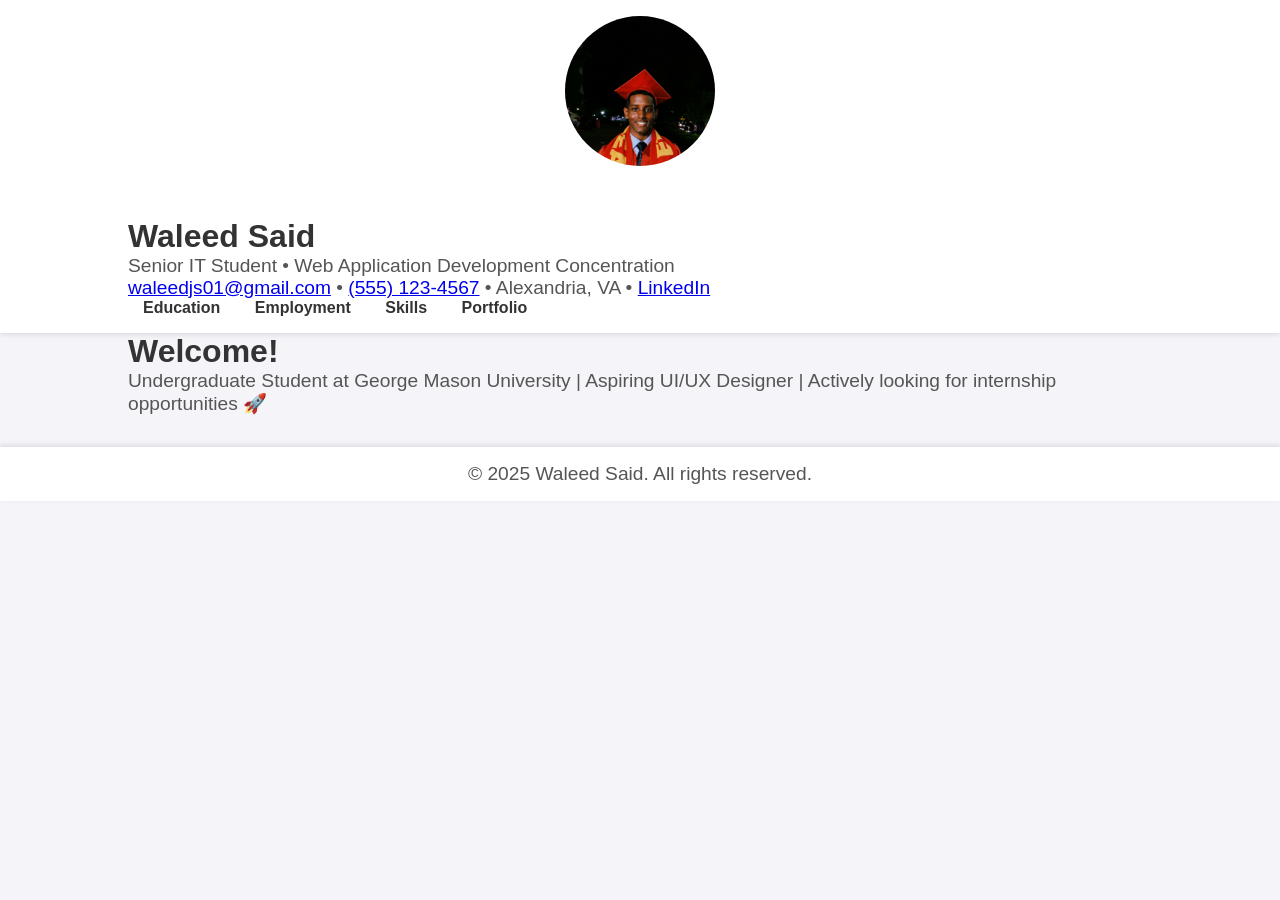
<file: index.html>
<!DOCTYPE html>
<html lang="en">
<head>
  <meta charset="UTF-8" />
  <meta name="viewport" content="width=device-width, initial-scale=1.0"/>
  <title>Waleed Said - Resume</title>
  <link rel="stylesheet" href="style.css" />
  <link href="https://fonts.googleapis.com/css2?family=Inter:wght@400;600&display=swap" rel="stylesheet">
</head>
<body>
  <header>
    <div class="container">
      <!-- Profile Image -->
      <div class="profile">
        <img src="picture.JPG" alt="Waleed Said" class="profile-img" />
      </div>
      
      <!-- Personal Info -->
      <h1>Waleed Said</h1>
      <p>Senior IT Student • Web Application Development Concentration</p>
      <p>
        <a href="mailto:waleedjs01.com">waleedjs01@gmail.com</a> • 
        <a href="tel:15551234567">(555) 123-4567</a> • 
        Alexandria, VA • 
        <a href="https://www.linkedin.com/in/waleed-said-9935261a1/" target="_blank">LinkedIn</a>
      </p>
      
      <!-- Navigation Links -->
      <nav>
        <a href="education.html">Education</a>
        <a href="employment.html">Employment</a>
        <a href="skills.html">Skills</a>
        <a href="portfolio.html">Portfolio</a>
      </nav>
    </div>
  </header>

  <main class="container">
    <section>
      <h2>Welcome!</h2>
      <p>Undergraduate Student at George Mason University | Aspiring UI/UX Designer | Actively looking for internship opportunities 🚀</p>
    </section>
  </main>

  <footer>
    <div class="container">
      <p>&copy; 2025 Waleed Said. All rights reserved.</p>
    </div>
  </footer>
</body>
</html>
</file>
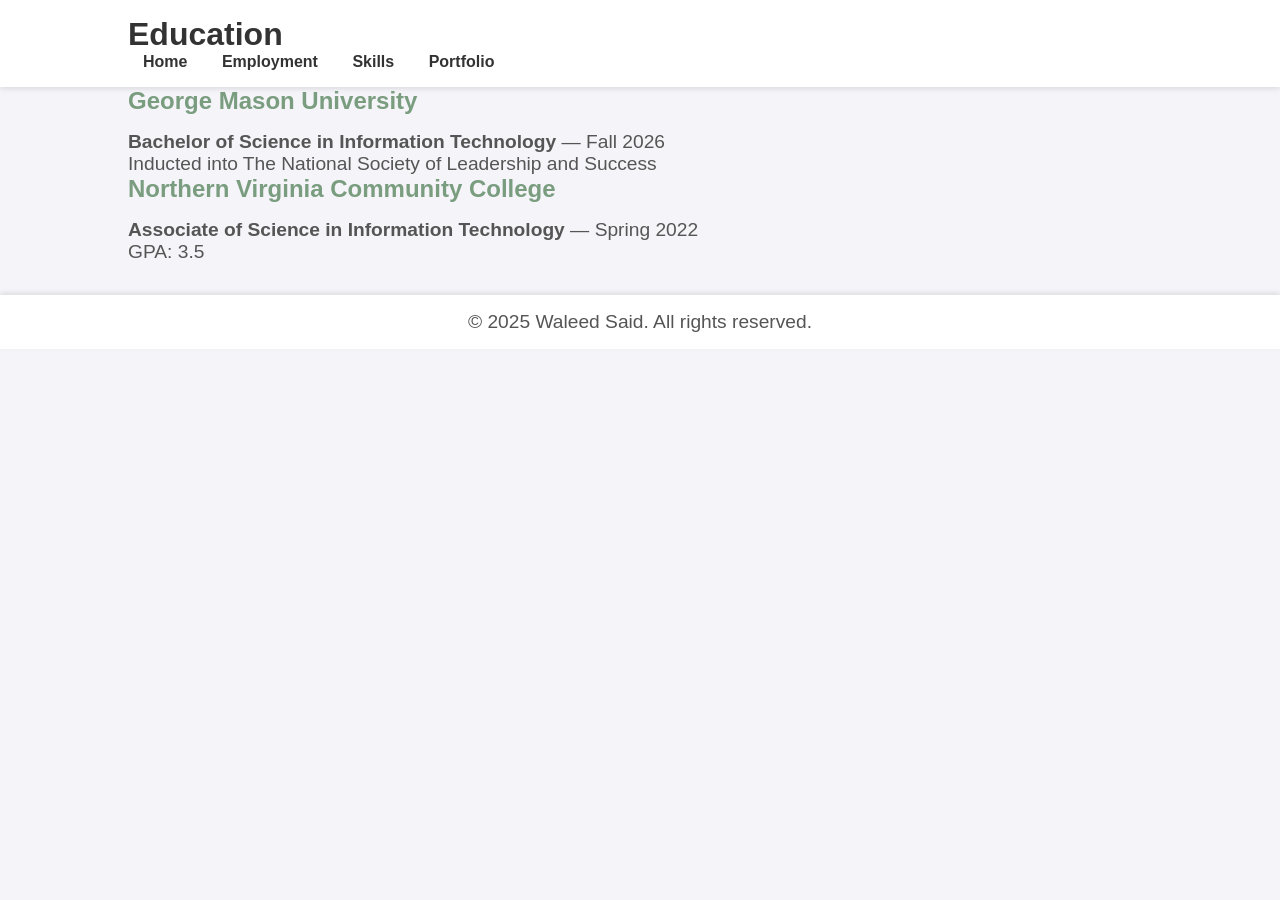
<file: education.html>
<!DOCTYPE html>
<html lang="en">
<head>
  <meta charset="UTF-8" />
  <meta name="viewport" content="width=device-width, initial-scale=1.0"/>
  <title>Education - Waleed Said</title>
  <link rel="stylesheet" href="style.css" />
</head>
<body>
  <header>
    <div class="container">
      <h1>Education</h1>
      <nav>
        <a href="index.html">Home</a>
        <a href="employment.html">Employment</a>
        <a href="skills.html">Skills</a>
        <a href="portfolio.html">Portfolio</a>
      </nav>
    </div>
  </header>

  <main class="container">
    <div class="card">
      <h3>George Mason University</h3>
      <p><strong>Bachelor of Science in Information Technology</strong> — Fall 2026</p>
      <p>Inducted into The National Society of Leadership and Success</p>
    </div>
    <div class="card">
      <h3>Northern Virginia Community College</h3>
      <p><strong>Associate of Science in Information Technology</strong> — Spring 2022</p>
      <p>GPA: 3.5</p>
    </div>
  </main>

  <footer>
    <div class="container">
      <p>&copy; 2025 Waleed Said. All rights reserved.</p>
    </div>
  </footer>
</body>
</html>
</file>
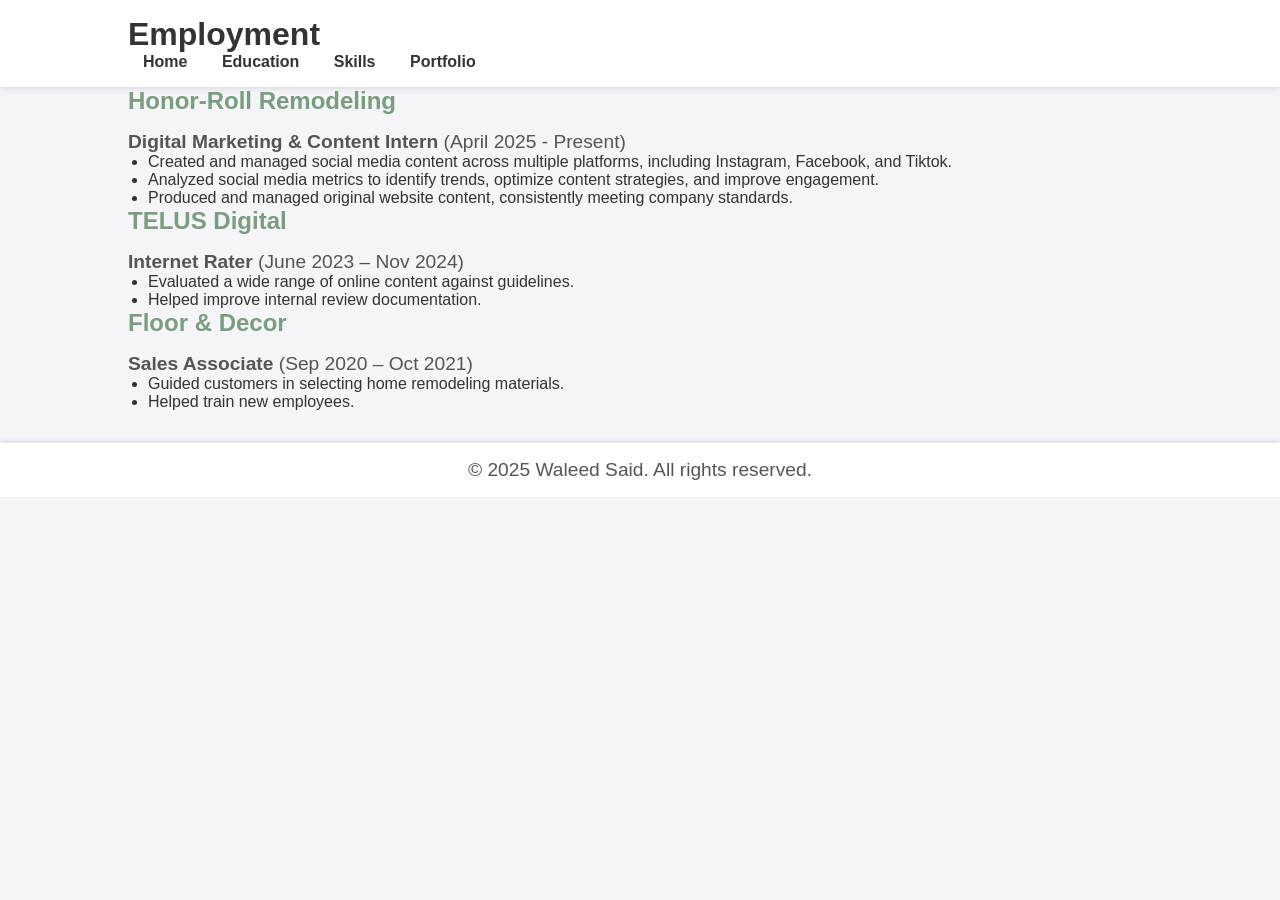
<file: employment.html>
<!DOCTYPE html>
<html lang="en">
<head>
  <meta charset="UTF-8" />
  <meta name="viewport" content="width=device-width, initial-scale=1.0"/>
  <title>Employment - Waleed Said</title>
  <link rel="stylesheet" href="style.css" />
</head>
<body>
  <header>
    <div class="container">
      <h1>Employment</h1>
      <nav>
        <a href="index.html">Home</a>
        <a href="education.html">Education</a>
        <a href="skills.html">Skills</a>
        <a href="portfolio.html">Portfolio</a>
      </nav>
    </div>
  </header>

  <main class="container">

    <div class="card">
        <h3>Honor-Roll Remodeling</h3>
        <p><strong>Digital Marketing & Content Intern</strong> (April 2025 - Present)</p>
        <ul>
          <li>Created and managed social media content across multiple platforms, including Instagram, Facebook, and Tiktok.</li>
          <li>Analyzed social media metrics to identify trends, optimize content strategies, and improve engagement.</li>
            <li>Produced and managed original website content, consistently meeting company standards.</li>
        </ul>
      </div>

    <div class="card">
      <h3>TELUS Digital</h3>
      <p><strong>Internet Rater</strong> (June 2023 – Nov 2024)</p>
      <ul>
        <li>Evaluated a wide range of online content against guidelines.</li>
        <li>Helped improve internal review documentation.</li>
      </ul>
    </div>
    <div class="card">
      <h3>Floor & Decor</h3>
      <p><strong>Sales Associate</strong> (Sep 2020 – Oct 2021)</p>
      <ul>
        <li>Guided customers in selecting home remodeling materials.</li>
        <li>Helped train new employees.</li>
      </ul>
    </div>

    
  </main>

  <footer>
    <div class="container">
      <p>&copy; 2025 Waleed Said. All rights reserved.</p>
    </div>
  </footer>
</body>
</html>
</file>
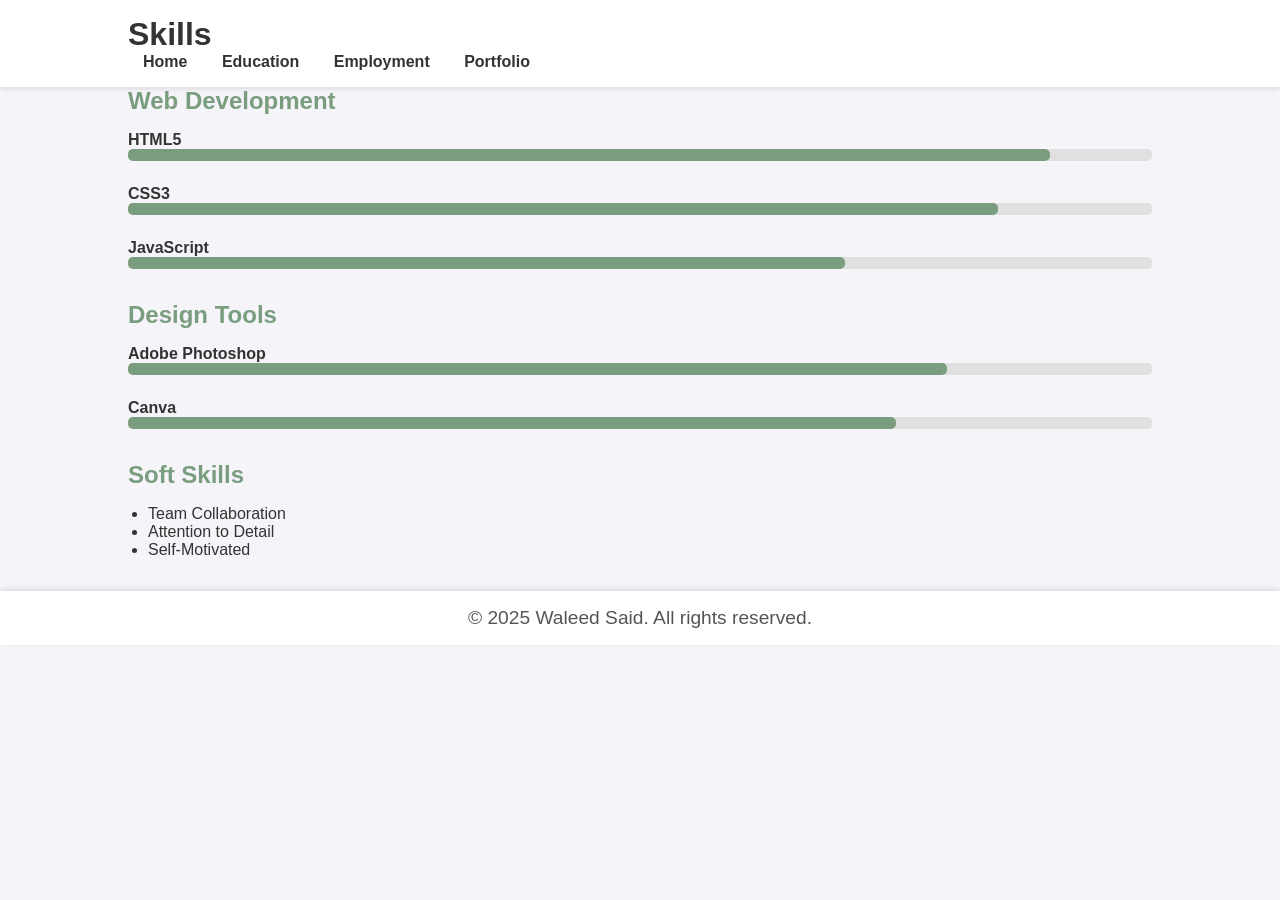
<file: skills.html>
<!DOCTYPE html>
<html lang="en">
<head>
  <meta charset="UTF-8" />
  <meta name="viewport" content="width=device-width, initial-scale=1.0"/>
  <title>Skills - Waleed Said</title>
  <link rel="stylesheet" href="style.css" />
</head>
<body>
  <header>
    <div class="container">
      <h1>Skills</h1>
      <nav>
        <a href="index.html">Home</a>
        <a href="education.html">Education</a>
        <a href="employment.html">Employment</a>
        <a href="portfolio.html">Portfolio</a>
      </nav>
    </div>
  </header>

  <main class="container">
    <!-- Web Development Section -->
    <section class="skill-category">
      <h3>Web Development</h3>
      <div class="skill">
        <span class="skill-name">HTML5</span>
        <div class="bar"><div class="level" style="width: 90%"></div></div>
      </div>
      <div class="skill">
        <span class="skill-name">CSS3</span>
        <div class="bar"><div class="level" style="width: 85%"></div></div>
      </div>
      <div class="skill">
        <span class="skill-name">JavaScript</span>
        <div class="bar"><div class="level" style="width: 70%"></div></div>
      </div>
    </section>

    <!-- Design Tools Section -->
    <section class="skill-category">
      <h3>Design Tools</h3>
      <div class="skill">
        <span class="skill-name">Adobe Photoshop</span>
        <div class="bar"><div class="level" style="width: 80%"></div></div>
      </div>
      <div class="skill">
        <span class="skill-name">Canva</span>
        <div class="bar"><div class="level" style="width: 75%"></div></div>
      </div>
    </section>

    <!-- Soft Skills Section -->
    <section class="skill-category">
      <h3>Soft Skills</h3>
      <ul>
        <li>Team Collaboration</li>
        <li>Attention to Detail</li>
        <li>Self-Motivated</li>
      </ul>
    </section>

  </main>

  <footer>
    <div class="container">
      <p>&copy; 2025 Waleed Said. All rights reserved.</p>
    </div>
  </footer>
</body>
</html>
</file>
<file: style.css>
/* Lightbox Styles */
.lightbox {
    display: none;
    position: fixed;
    z-index: 999;
    padding-top: 60px;
    left: 0;
    top: 0;
    width: 100%;
    height: 100%;
    overflow: auto;
    background-color: rgba(0,0,0,0.85);
  }
  
  .lightbox img {
    display: block;
    margin: auto;
    max-width: 90%;
    max-height: 80vh;
    border-radius: 10px;
  }
  
  .close {
    position: absolute;
    top: 30px;
    right: 50px;
    color: white;
    font-size: 40px;
    font-weight: bold;
    cursor: pointer;
    transition: 0.3s;
  }
  
  .close:hover {
    color: lightgray;
  }
  

.gallery {
    display: grid;
    grid-template-columns: repeat(auto-fit, minmax(200px, 1fr));
    gap: 16px;
    margin-top: 20px;
  }
  
  .gallery img {
    width: 100%;
    height: auto;
    border: 1px solid #ccc;
    border-radius: 8px;
    transition: transform 0.3s ease;
  }
  
  .gallery img:hover {
    transform: scale(1.05);
  }
  

  

.profile {
  text-align: center;
  margin-bottom: 2rem;
}

.profile-img {
  width: 150px; /* Adjust size as needed */
  height: 150px;
  border-radius: 50%; /* Makes the image round */
  object-fit: cover; /* Ensures the image fills the circle without distortion */
  margin-bottom: 1rem;
}

h2 {
  font-size: 2rem;
  color: #333;
}

p {
  font-size: 1.2rem;
  color: #555;
}
* {
    margin: 0;
    padding: 0;
    box-sizing: border-box;
  }
  
  /* General Layout */
  body {
    font-family: Arial, sans-serif;
    background-color: #f4f4f9;
    color: #333;
  }
  
  .container {
    width: 80%;
    margin: 0 auto;
  }
  
  header {
    background-color: #fff;
    padding: 1rem 0;
    box-shadow: 0 2px 5px rgba(0, 0, 0, 0.1);
  }
  
  header h1 {
    font-size: 2rem;
    color: #333;
  }
  
  nav a {
    text-decoration: none;
    margin: 0 15px;
    color: #333;
    font-weight: bold;
  }
  
  nav a:hover {
    color: #7a9d7f; /* Light Green */
  }
  
  footer {
    background-color: #fff;
    padding: 1rem;
    text-align: center;
    margin-top: 2rem;
    box-shadow: 0 -2px 5px rgba(0, 0, 0, 0.1);
  }
  
  /* Skills Page Styling */
  .skill-category {
    margin-bottom: 2rem;
  }
  
  h3 {
    font-size: 1.5rem;
    color: #7a9d7f; /* Light Green */
    margin-bottom: 1rem;
  }
  
  .skill {
    margin-bottom: 1.5rem;
  }
  
  .skill-name {
    font-size: 1rem;
    font-weight: bold;
    color: #333;
    margin-bottom: 5px;
  }
  
  .bar {
    background-color: #e0e0e0;
    border-radius: 5px;
    height: 12px;
    width: 100%;
  }
  
  .level {
    background-color: #7a9d7f; /* Light Green */
    border-radius: 5px;
    height: 100%;
  }
  
  ul {
    list-style-type: disc;
    padding-left: 20px;
  }
  
  ul li {
    font-size: 1rem;
    color: #333;
  }
</file>
